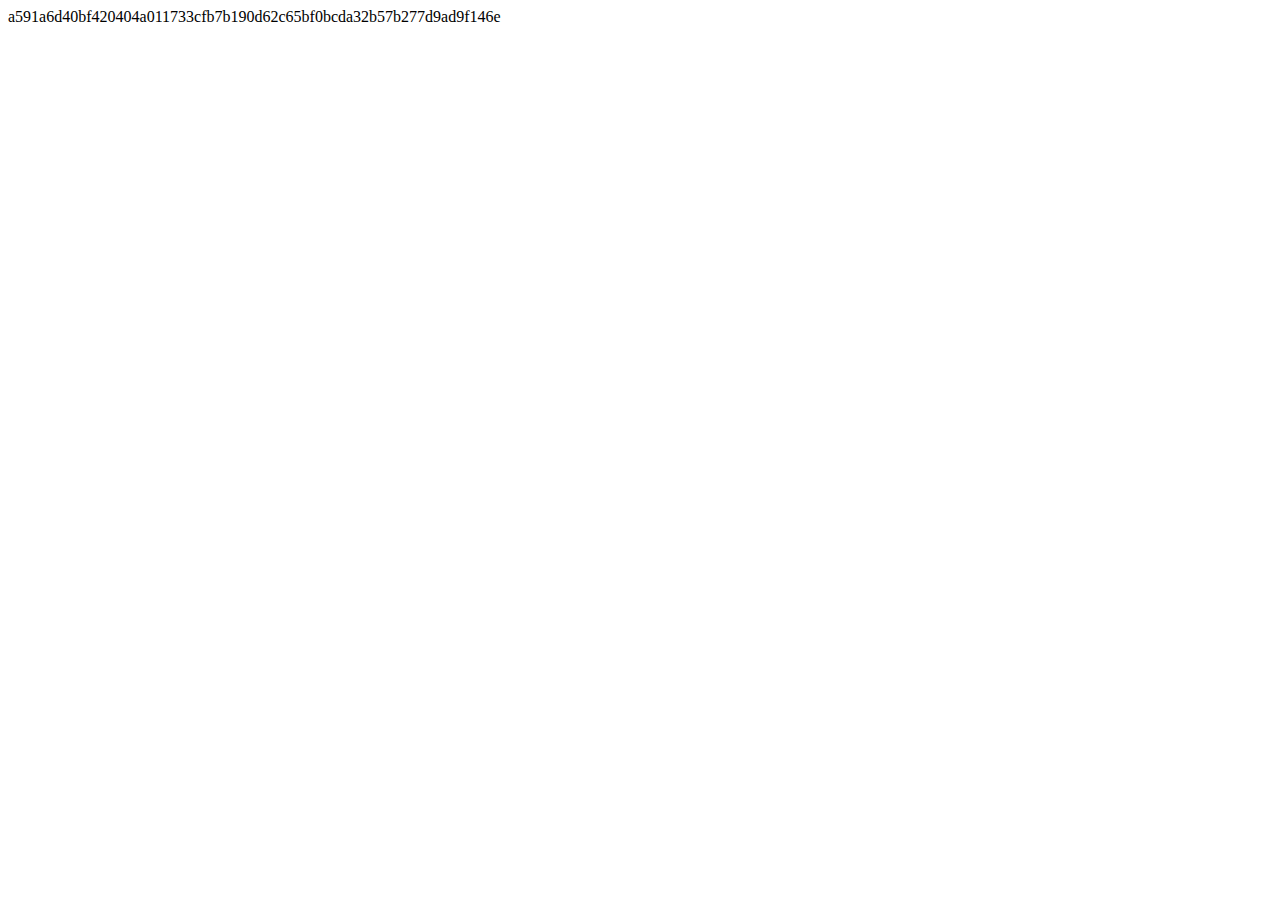
<file: sha256.html>
<!DOCTYPE html>
<html>
	<head>
		<title>SHA256</title>
		<script src="sha256.js"></script>
	</head>
	<body>
	<script>
		var input = SHA256("Hello World");
		var password = "a591a6d40bf420404a011733cfb7b190d62c65bf0bcda32b57b277d9ad9f146e";
		if(input == password) {
			alert("ok");
		}
		document.writeln(input);
	</script>
		<div id="text"></div>
	</body>
</html>
</file>
